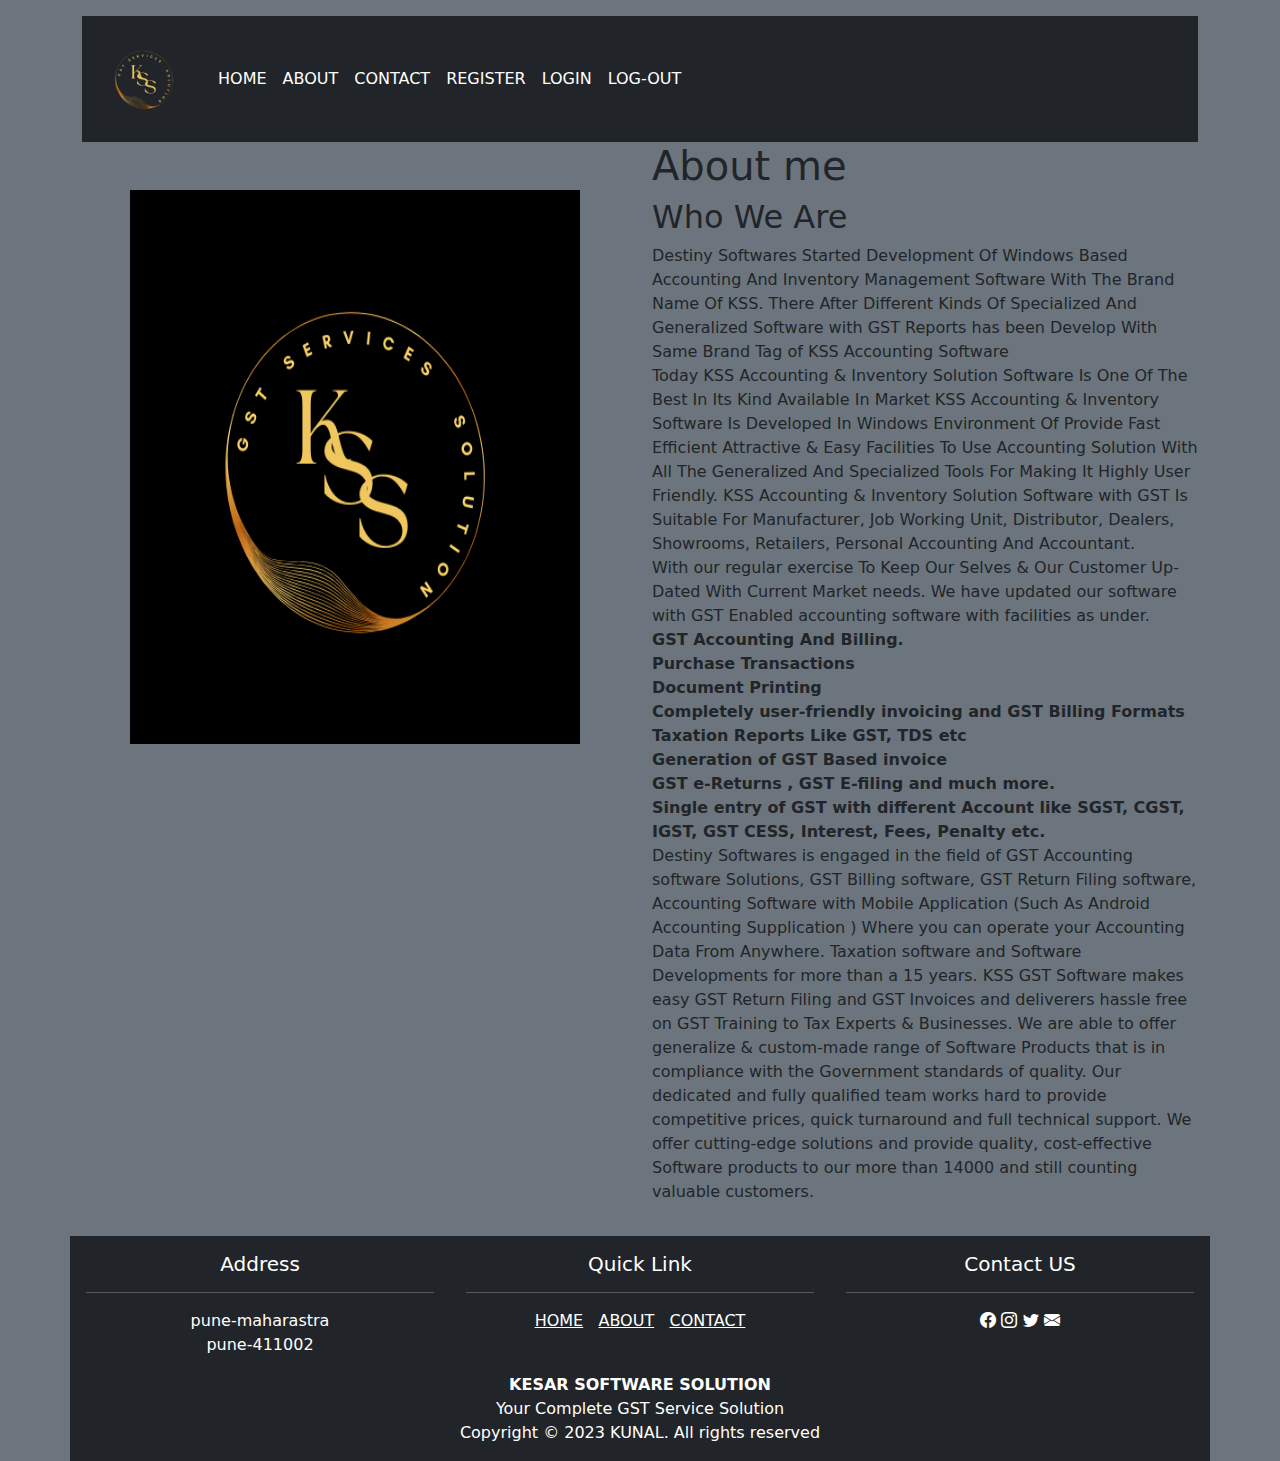
<file: about.html>
<!DOCTYPE html>
<html lang="en">
<head>
    <meta charset="UTF-8">
    <meta name="viewport" content="width=device-width, initial-scale=1.0">
    <title>KGS</title>
    <link rel="stylesheet" href="static/css/bootstrap.min.css">
    <link rel="stylesheet" href="static/css/style.css">
    <link rel="stylesheet" href="https://cdn.jsdelivr.net/npm/bootstrap-icons@1.11.1/font/bootstrap-icons.css">
</head>
<body class="bg-secondary">
    <div class="container ">
        <div class="row"><!--header section start-->
            <div class="col-md-12 mt-3">
                <nav class="navbar navbar-expand-lg navbar-dark bg-dark text-white">
                    <div class="container-fluid">
                      <a class="navbar-brand" href="index.html"><img src="static/images/g-removebg-preview.png" alt="" style="height: 100px; width: 100px;"></a>
                      <button class="navbar-toggler" type="button" data-bs-toggle="collapse" data-bs-target="#navbarNavDropdown" aria-controls="navbarNavDropdown" aria-expanded="false" aria-label="Toggle navigation">
                        <span class="navbar-toggler-icon"></span>
                      </button>
                      <div class="collapse navbar-collapse" id="navbarNavDropdown">
                        <ul class="navbar-nav">
                          <li class="nav-item">
                            <a class="nav-link active" aria-current="page" href="index.html">HOME</a>
                          </li>
                          <li class="nav-item">
                            <a class="nav-link active" href="about.html">ABOUT</a>
                          </li>
                          <li class="nav-item">
                            <a class="nav-link active" href="contact.html">CONTACT</a>
                          </li>
                          <li class="nav-item">
                            <a class="nav-link active" href="register.html">REGISTER</a>
                          </li>
                          <li class="nav-item">
                            <a class="nav-link active" href="login.html">LOGIN</a>
                          </li>
                          <li class="nav-item">
                            <a class="nav-link active" href="product.html">LOG-OUT</a>
                          </li>
                          <!--
                          <li class="nav-item dropdown">
                            <a class="nav-link dropdown-toggle" href="#" id="navbarDropdownMenuLink" role="button" data-bs-toggle="dropdown" aria-expanded="false">
                              Dropdown link
                            </a>
                            <ul class="dropdown-menu" aria-labelledby="navbarDropdownMenuLink">
                              <li><a class="dropdown-item" href="#">Action</a></li>
                              <li><a class="dropdown-item" href="#">Another action</a></li>
                              <li><a class="dropdown-item" href="#">Something else here</a></li>
                            </ul>
                          </li>-->
                        </ul>
                      </div>
                    </div>
                  </nav>
            </div>
        </div><!--header sectioin end-->
        <div class="row"><!--about sectioin start-->
        
            <div class="col-md-6 ">
              <div class="about-img mb-5">
                <img src="static/images/g.png" class="img-fluid p-5" alt="..." style="height: 650px; width: 650px;">       
              </div>
            </div>
            <div class="col-md-6 ">
              <h1 class="section-title">About me</h1>
              <h2>Who We Are</h2>
                <p>
                    Destiny Softwares Started Development Of Windows Based Accounting And Inventory Management Software With The Brand Name Of KSS. There After Different Kinds Of Specialized And Generalized Software with GST Reports has been Develop With Same Brand Tag of KSS Accounting Software <br>

                    Today KSS Accounting & Inventory Solution Software Is One Of The Best In Its Kind Available In Market KSS Accounting & Inventory Software Is Developed In Windows Environment Of Provide Fast Efficient Attractive & Easy Facilities To Use Accounting Solution With All The Generalized And Specialized Tools For Making It Highly User Friendly. KSS Accounting & Inventory Solution Software with GST Is Suitable For Manufacturer, Job Working Unit, Distributor, Dealers, Showrooms, Retailers, Personal Accounting And Accountant. <br>
                    
                    With our regular exercise To Keep Our Selves & Our Customer Up-Dated With Current Market needs. We have updated our software with GST Enabled accounting software with facilities as under. <br>
                    
                    <b> GST Accounting And Billing. <br>
                     Purchase Transactions <br>
                     Document Printing <br>
                     Completely user-friendly invoicing and GST Billing Formats <br>
                     Taxation Reports Like GST, TDS etc <br>
                     Generation of GST Based invoice <br>
                     GST e-Returns , GST E-filing and much more. <br>
                     Single entry of GST with different Account like SGST, CGST, IGST, GST CESS, Interest, Fees, Penalty etc. </b> <br>
                     
                    
                    Destiny Softwares is engaged in the field of GST Accounting software Solutions, GST Billing software, GST Return Filing software, Accounting Software with Mobile Application (Such As Android Accounting Supplication ) Where you can operate your Accounting Data From Anywhere. Taxation software and Software Developments for more than a 15 years. KSS GST Software makes easy GST Return Filing and GST Invoices and deliverers hassle free on GST Training to Tax Experts & Businesses. We are able to offer generalize & custom-made range of Software Products that is in compliance with the Government standards of quality. Our dedicated and fully qualified team works hard to provide competitive prices, quick turnaround and full technical support. We offer cutting-edge solutions and provide quality, cost-effective Software products to our more than 14000 and still counting valuable customers.
                </p>
              
            </div>
        
          </div><!--about sectioin end-->
        
        <div class="row mt-3 "><!--footer section start-->
            
            <div class="col-md-4 bg-dark p-3 anchor" >
                <h5 class="anchor">Address</h5>
                <hr>
                pune-maharastra <br>
                pune-411002 <br>
            </div>
            <div class="col-md-4 bg-dark p-3 anchor">
                <h5 class="anchor">Quick Link</h5>
                <hr>
               
               <u><a href="product.html" class="anchor">HOME</a></u>&nbsp;&nbsp;
               <u><a href="about.html" class="anchor">ABOUT</a></u>&nbsp;&nbsp;
               <u><a href="contact.html"class="anchor">CONTACT</a></u>
            </div>
            <div class="col-md-4 bg-dark p-3 anchor">
                <h5 class="anchor">Contact US</h5>
                <hr>
                <a href="#" target="_blank"><i class="bi bi-facebook anchor"></i></a>
                <a href="#" target="_blank"><i class="bi bi-instagram anchor"></i></a>
                <a href="#" target="_blank"><i class="bi bi-twitter anchor"></i></a>
                <a href="#" target="_blank"><i class="bi bi-envelope-fill anchor"></i></a>
               
            </div>

        </div><!--footer sectioin end-->
        <div class="row">
          <div class="col-md-12 bg-dark anchor">
            <b>KESAR SOFTWARE SOLUTION</b> <br>
          
          Your Complete GST Service Solution
         
          <p>Copyright © 2023 KUNAL. All rights reserved</p>
        </div>
        </div>
</div>
<script src="static/js/bootstrap.min.js"></script>
<script src="static/js/popper.js"></script>
</body>
</file>
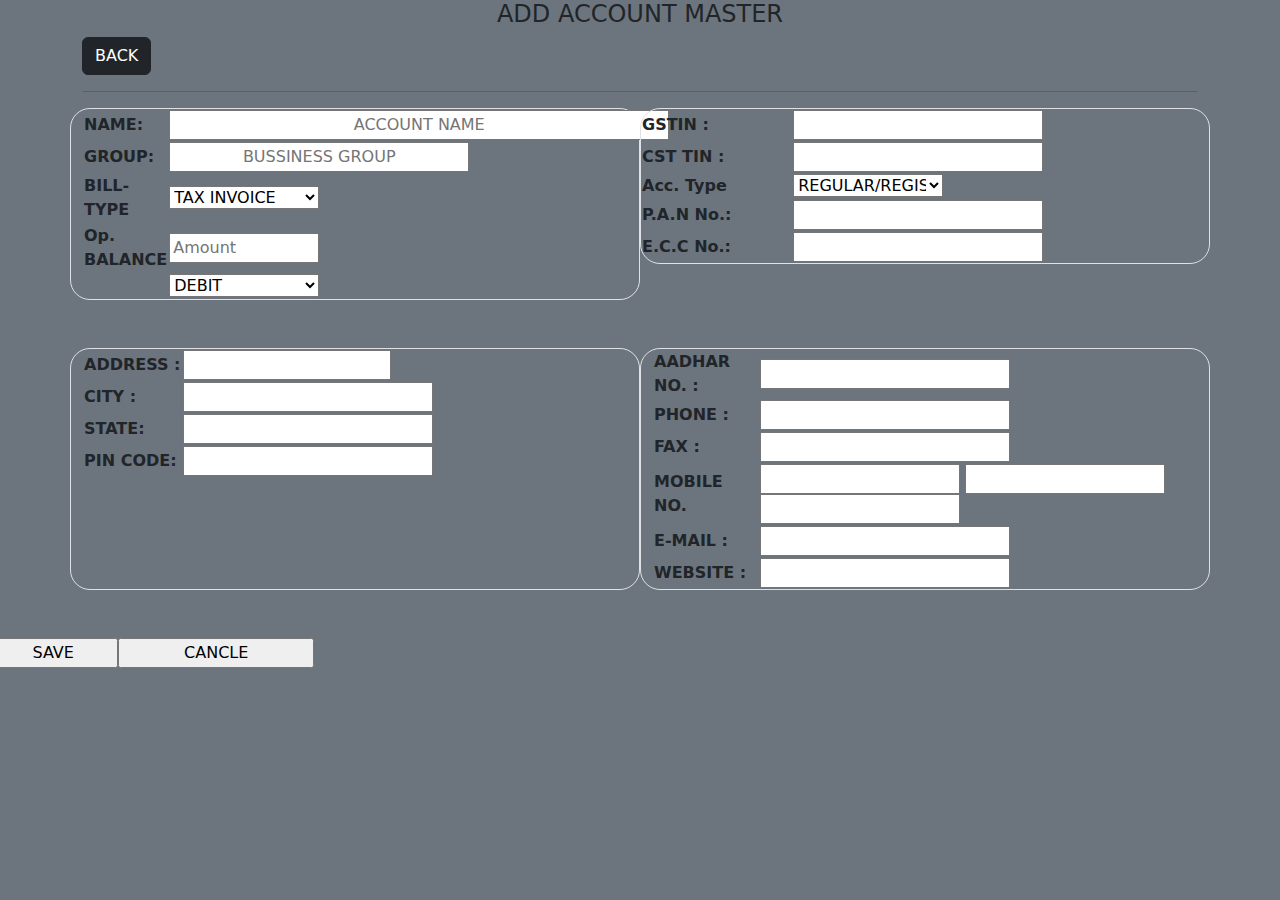
<file: account_master.html>
<!DOCTYPE html>
<html lang="en">

<head>
    <meta charset="UTF-8">
    <meta name="viewport" content="width=device-width, initial-scale=1.0">
    <title>KGS</title>
    <link rel="stylesheet" href="static/css/bootstrap.min.css">
    <link rel="stylesheet" href="static/css/style.css">
    <link rel="stylesheet" href="https://cdn.jsdelivr.net/npm/bootstrap-icons@1.11.1/font/bootstrap-icons.css">
</head>

<body class="bg-secondary">

    <div class="container">
        <h4 style="text-align: center;"> ADD ACCOUNT MASTER </h4> <a href="index.html" class="btn btn-dark">BACK</a>
        <hr>
        <div class="row mb-4">
            <div class="col-md-6 mb-4 border"   style="border-radius: 20px;">
                <table>

                    <tr>
                        <th>NAME:</th>
                        <td><input type="text" placeholder="ACCOUNT NAME" style="width: 500px; text-align: center;"
                                name="uname"></td>
                    </tr>

                    <tr>
                        <th>GROUP:</th>
                        <td><input type="text" placeholder="BUSSINESS GROUP" style="width: 300px; text-align: center;"
                                name="ugroup"> </td>
                    </tr>
                    <tr>
                        <th>BILL-TYPE</th>
                        <td><select style="text-size-adjust: 20px; width: 150px;">
                                <option>TAX INVOICE</option>
                                <option>DEBIT</option>
                            </select>
                        </td>
                    </tr>
                    <tr>
                        <th>Op. BALANCE</th>
                        <td><input type="number" placeholder="Amount" style="width: 150px;" name="ubal"></td>

                    </tr>
                    <tr>
                        <th>
                        <td>
                            <select style="text-size-adjust: 20px; width: 150px;">
                                <option>DEBIT</option>
                                <option>CREDIT</option>
                            </select>
                        </td>
                        </th>
                    </tr>

                </table>
            </div>


            <div class="col-md-6 mb-4 ">
                <div class="row mb-4 border"  style="border-radius: 20px;">
                    <table>

                        <tr>
                            <th>GSTIN :</th>
                            <td><input type="ADDRESS" style="width: 250px;" name="ugst"></td>
                        </tr>
                        <tr>
                            <th>CST TIN :</th>
                            <td><input type="ADDRESS" style="width: 250px;" name="ucst"> </td>
                        </tr>
                        <tr>
                            <th>Acc. Type</th>
                            <td><select style="text-size-adjust: 20px; width: 150px;">
                                    <option>REGULAR/REGISTER</option>
                                    <option>COMPOSITE</option>
                                    <option>UNREGISTERED</option>
                                    <option>CONSUMER</option>
                                </select>
                            </td>
                        </tr>
                        <tr>
                            <th>P.A.N No.:</th>
                            <td><input type="ADDRESS" style="width: 250px;" name="upan"></td>
                        </tr>
                        <tr>
                            <th>E.C.C No.:</th>
                            <td><input type="pin" style="width: 250px;" name="uecc"></td>
                        </tr>
                    </table>
                </div>

            </div>
        </div>
        <div class="row mb-4 mb-4">
            <div class="col-md-6 mb-4 border"  style="border-radius: 20px;">
                <table>
                    <tr>
                        <th>ADDRESS :</th>
                        <td><input type="ADDRESS" name="uadd"></td>
                    </tr>
                    <tr>
                        <th>CITY :</th>
                        <td><input type="ADDRESS" style="width: 250px;" name="ucity"></td>
                    </tr>
                    <tr>
                        <th> STATE:</th>
                        <td><input type="ADDRESS" style="width: 250px;" name="usate"></td>
                    </tr>
                    <tr>
                        <th>PIN CODE:</th>
                        <td><input type="pin" style="width: 250px;" name="upin"></td>
                    </tr>
                </table>
            </div>
            <div class="col-md-6 mb-4 border" style="border-radius: 20px;">
                <table>
                    <tr>
                        <th>AADHAR NO. :</th>
                        <td><input type="number" style="width: 250px;" name="uadar"></td>
                    </tr>
                    <tr>
                        <th> PHONE :</th>
                        <td><input type="number" style="width: 250px;" name="uphone"></td>
                    </tr>
                    <tr>
                        <th>FAX :</th>
                        <td><input type="number" style="width: 250px;" name="ufax"></td>
                    </tr>
                    <tr>
                        <th>MOBILE NO.</th>
                        <td><input type="number" style="width: 200px;" name="uno1">
                        <input type="number" style="width: 200px;" name="uno2">
                        <input type="number" style="width: 200px;" name="uno3"></td>
                    </tr>
                    <tr>
                        <th>E-MAIL :</th>
                        <td><input type="email" style="width: 250px;" name="umail"></td>
                    </tr>
                    <tr>
                        <th>WEBSITE :</th>
                        <td><input type="text" style="width: 250px;" name="uweb"></td>
                    </tr>
                </table>
            </div>
        </div>
    </div>
    <div class="row ">
        <input type="submit" value="SAVE" style="width: 10%;">
        <input type="submit" value="CANCLE" style="width: 15%;">
    </div>



    <script src="static/js/bootstrap.min.js"></script>
    <script src="static/js/popper.js"></script>
</body>
</file>
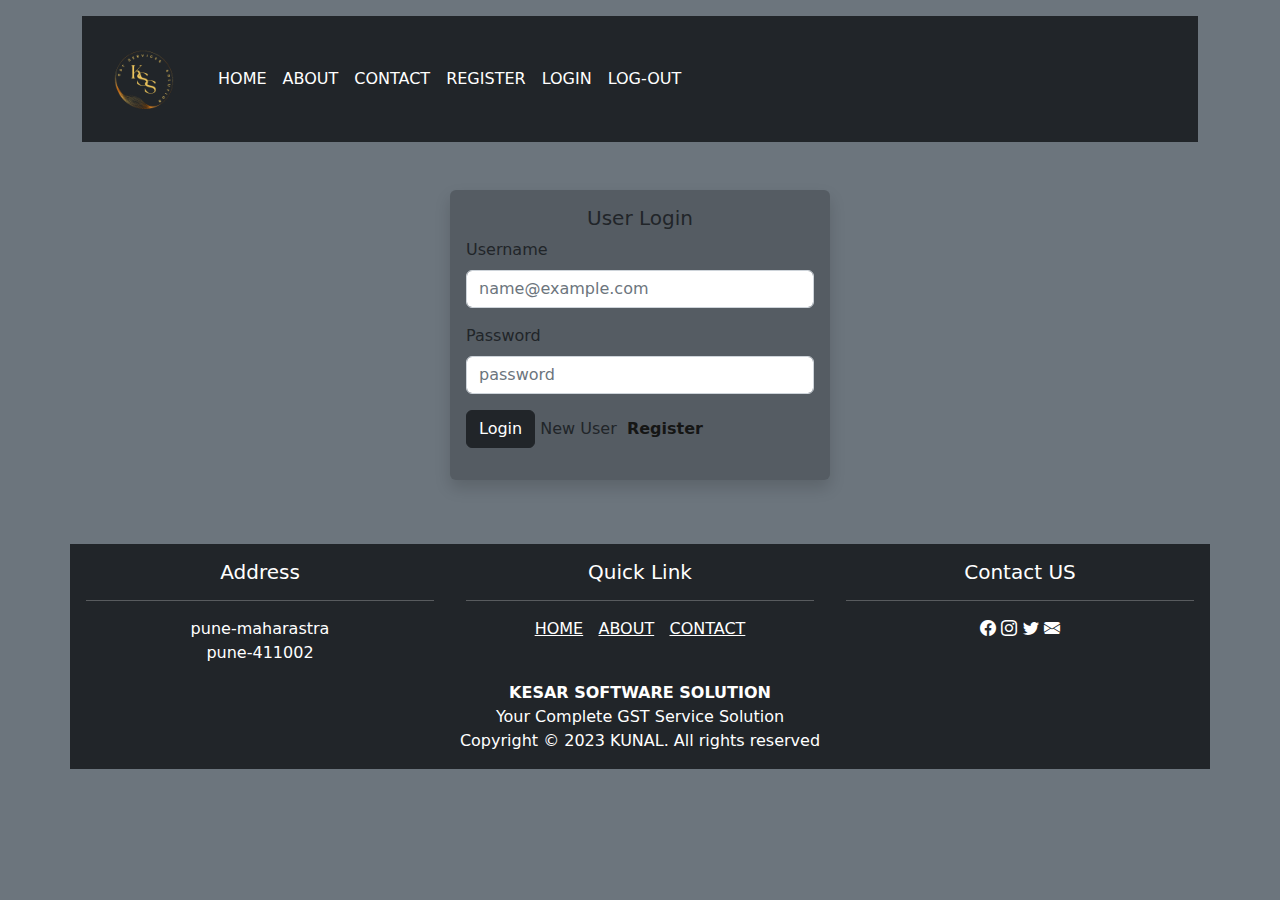
<file: login.html>
<!DOCTYPE html>
<html lang="en">
<head>
    <meta charset="UTF-8">
    <meta name="viewport" content="width=device-width, initial-scale=1.0">
    <title>KGS</title>
    <link rel="stylesheet" href="static/css/bootstrap.min.css">
    <link rel="stylesheet" href="static/css/style.css">
    <link rel="stylesheet" href="https://cdn.jsdelivr.net/npm/bootstrap-icons@1.11.1/font/bootstrap-icons.css">
</head>
<body class="bg-secondary">
    <div class="container ">
        <div class="row"><!--header section start-->
            <div class="col-md-12 mt-3">
                <nav class="navbar navbar-expand-lg navbar-dark bg-dark text-white">
                    <div class="container-fluid">
                      <a class="navbar-brand" href="index.html"><img src="static/images/g-removebg-preview.png" alt="" style="height: 100px; width: 100px;"></a>
                      <button class="navbar-toggler" type="button" data-bs-toggle="collapse" data-bs-target="#navbarNavDropdown" aria-controls="navbarNavDropdown" aria-expanded="false" aria-label="Toggle navigation">
                        <span class="navbar-toggler-icon"></span>
                      </button>
                      <div class="collapse navbar-collapse" id="navbarNavDropdown">
                        <ul class="navbar-nav">
                          <li class="nav-item">
                            <a class="nav-link active" aria-current="page" href="index.html">HOME</a>
                          </li>
                          <li class="nav-item">
                            <a class="nav-link active" href="about.html">ABOUT</a>
                          </li>
                          <li class="nav-item">
                            <a class="nav-link active" href="contact.html">CONTACT</a>
                          </li>
                          <li class="nav-item">
                            <a class="nav-link active" href="register.html">REGISTER</a>
                          </li>
                          <li class="nav-item">
                            <a class="nav-link active" href="login.html">LOGIN</a>
                          </li>
                          <li class="nav-item">
                            <a class="nav-link active" href="product.html">LOG-OUT</a>
                          </li>
                          <!--
                          <li class="nav-item dropdown">
                            <a class="nav-link dropdown-toggle" href="#" id="navbarDropdownMenuLink" role="button" data-bs-toggle="dropdown" aria-expanded="false">
                              Dropdown link
                            </a>
                            <ul class="dropdown-menu" aria-labelledby="navbarDropdownMenuLink">
                              <li><a class="dropdown-item" href="#">Action</a></li>
                              <li><a class="dropdown-item" href="#">Another action</a></li>
                              <li><a class="dropdown-item" href="#">Something else here</a></li>
                            </ul>
                          </li>-->
                        </ul>
                      </div>
                    </div>
                  </nav>
            </div>
        </div><!--header sectioin end-->
        <div class="row mt-5 ">
            <div class="col-md-4 mx-auto shadow p-3 mb-5 bg-dark rounded" style="--bs-bg-opacity:30%">
              <h5 class="text-center">User Login</h5>
              <form method="POST">
                <div class="mb-3">
                    <label for="Input1" class="form-label">Username</label>
                    <input type="email" class="form-control" id="Input1" placeholder="name@example.com">
                </div>
                <div class="mb-3">
                    <label for="Input2" class="form-label">Password</label>
                    <input type="password" class="form-control" id="Input2" placeholder="password">
                </div>
                <div class="mb-3">
                    <input type="submit" value="Login" class="btn btn-dark">
                    New User<a href="register.html" style="text-decoration: none; color:rgb(21, 22, 21)">&nbsp;&nbsp;<b>Register</b></a>
        
                </div>
              </form>
            </div>
        </div>
        <div class="row mt-3 "><!--footer section start-->
            
            <div class="col-md-4 bg-dark p-3 anchor" >
                <h5 class="anchor">Address</h5>
                <hr>
                pune-maharastra <br>
                pune-411002 <br>
            </div>
            <div class="col-md-4 bg-dark p-3 anchor">
                <h5 class="anchor">Quick Link</h5>
                <hr>
               
               <u><a href="product.html" class="anchor">HOME</a></u>&nbsp;&nbsp;
               <u><a href="about.html" class="anchor">ABOUT</a></u>&nbsp;&nbsp;
               <u><a href="contact.html"class="anchor">CONTACT</a></u>
            </div>
            <div class="col-md-4 bg-dark p-3 anchor">
                <h5 class="anchor">Contact US</h5>
                <hr>
                <a href="#" target="_blank"><i class="bi bi-facebook anchor"></i></a>
                <a href="#" target="_blank"><i class="bi bi-instagram anchor"></i></a>
                <a href="#" target="_blank"><i class="bi bi-twitter anchor"></i></a>
                <a href="#" target="_blank"><i class="bi bi-envelope-fill anchor"></i></a>
               
            </div>

        </div><!--footer sectioin end-->
        <div class="row">
          <div class="col-md-12 bg-dark anchor">
            <b>KESAR SOFTWARE SOLUTION</b> <br>
          
          Your Complete GST Service Solution
         
          <p>Copyright © 2023 KUNAL. All rights reserved</p>
        </div>
        </div>
</div>
<script src="static/js/bootstrap.min.js"></script>
<script src="static/js/popper.js"></script>
</body>
</file>
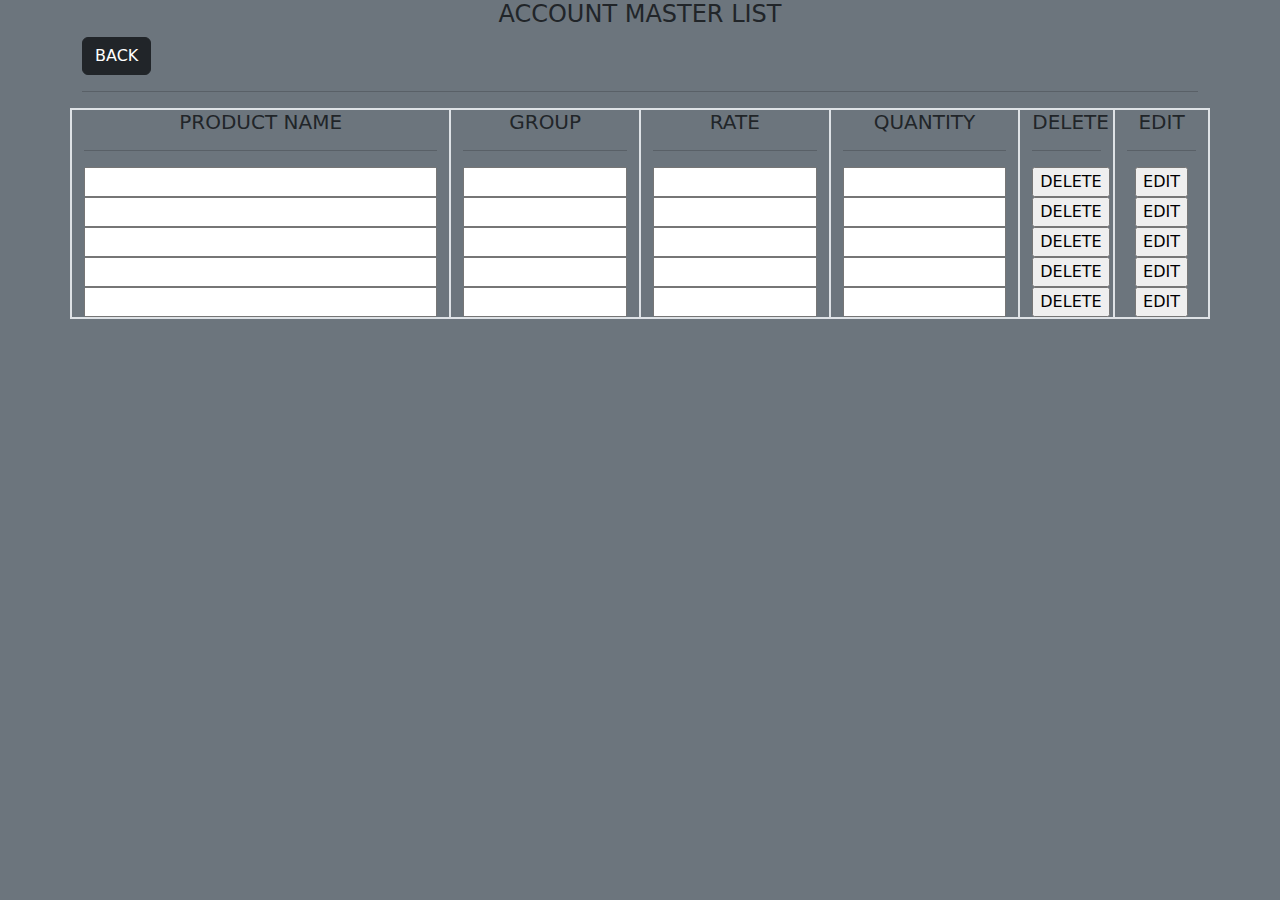
<file: product_list.html>
<!DOCTYPE html>
<html lang="en">
<head>
    <meta charset="UTF-8">
    <meta name="viewport" content="width=device-width, initial-scale=1.0">
    <title>KGS</title>
    <link rel="stylesheet" href="static/css/bootstrap.min.css">
    <link rel="stylesheet" href="static/css/style.css">
    <link rel="stylesheet" href="https://cdn.jsdelivr.net/npm/bootstrap-icons@1.11.1/font/bootstrap-icons.css">
</head>
<body class="bg-secondary">
    
        <div class="container">
            <h4 style="text-align: center;"> ACCOUNT MASTER LIST  </h4> <a href="index.html" class="btn btn-dark">BACK</a><hr> 
            <div class="row border " style="text-align: center;">
                <div class="col-md-4 border">
                    <h5>PRODUCT NAME</h5> <hr>
                    <td><input type="text" style="width: 100%;"></td> <br>
                    <td><input type="text" style="width: 100%;"></td> <br>
                    <td><input type="text" style="width: 100%;"></td> <br>
                    <td><input type="text" style="width: 100%;"></td> <br>
                    <td><input type="text" style="width: 100%;"></td> <br>
                </div>
                <div class="col-md-2 border">
                    <h5>GROUP</h5> <hr>
                    <td><input type="text" style="width: 100%;"></td>
                    <td><input type="text" style="width: 100%;"></td>
                    <td><input type="text" style="width: 100%;"></td>
                    <td><input type="text" style="width: 100%;"></td>
                    <td><input type="text" style="width: 100%;"></td>
                </div>
                <div class="col-md-2 border">
                    <h5>RATE</h5> <hr>
                    <td><input type="nuumber" style="width: 100%;"></td>
                    <td><input type="number" style="width: 100%;"></td>
                    <td><input type="number" style="width: 100%;"></td>
                    <td><input type="number" style="width: 100%;"></td>
                    <td><input type="number" style="width: 100%;"></td>
                </div>
                <div class="col-md-2 border">
                    <h5>QUANTITY</h5> <hr>
                    <td><input type="nuumber" style="width: 100%;"></td>
                    <td><input type="number" style="width: 100%;"></td>
                    <td><input type="number" style="width: 100%;"></td>
                    <td><input type="number" style="width: 100%;"></td>
                    <td><input type="number" style="width: 100%;"></td>
                </div>
                <div class="col-md-1 border">
                    <h5>DELETE</h5> <hr>
                    <td><input type="submit" value="DELETE"></td> <br>
                    <td><input type="submit" value="DELETE"></td> <br>
                    <td><input type="submit" value="DELETE"></td> <br>
                    <td><input type="submit" value="DELETE"></td> <br>
                    <td><input type="submit" value="DELETE"></td> <br>                  
                </div>
                <div class="col-md-1 border">
                    <h5>EDIT</h5> <hr>
                    <td><input type="submit" value="EDIT"></td> <br>
                    <td><input type="submit" value="EDIT"></td> <br>
                    <td><input type="submit" value="EDIT"></td> <br>
                    <td><input type="submit" value="EDIT"></td> <br>
                    <td><input type="submit" value="EDIT"></td> <br>                   
                </div>
            </div>
        </div>
          
        
        
<script src="static/js/bootstrap.min.js"></script>
<script src="static/js/popper.js"></script>
</body>
</file>
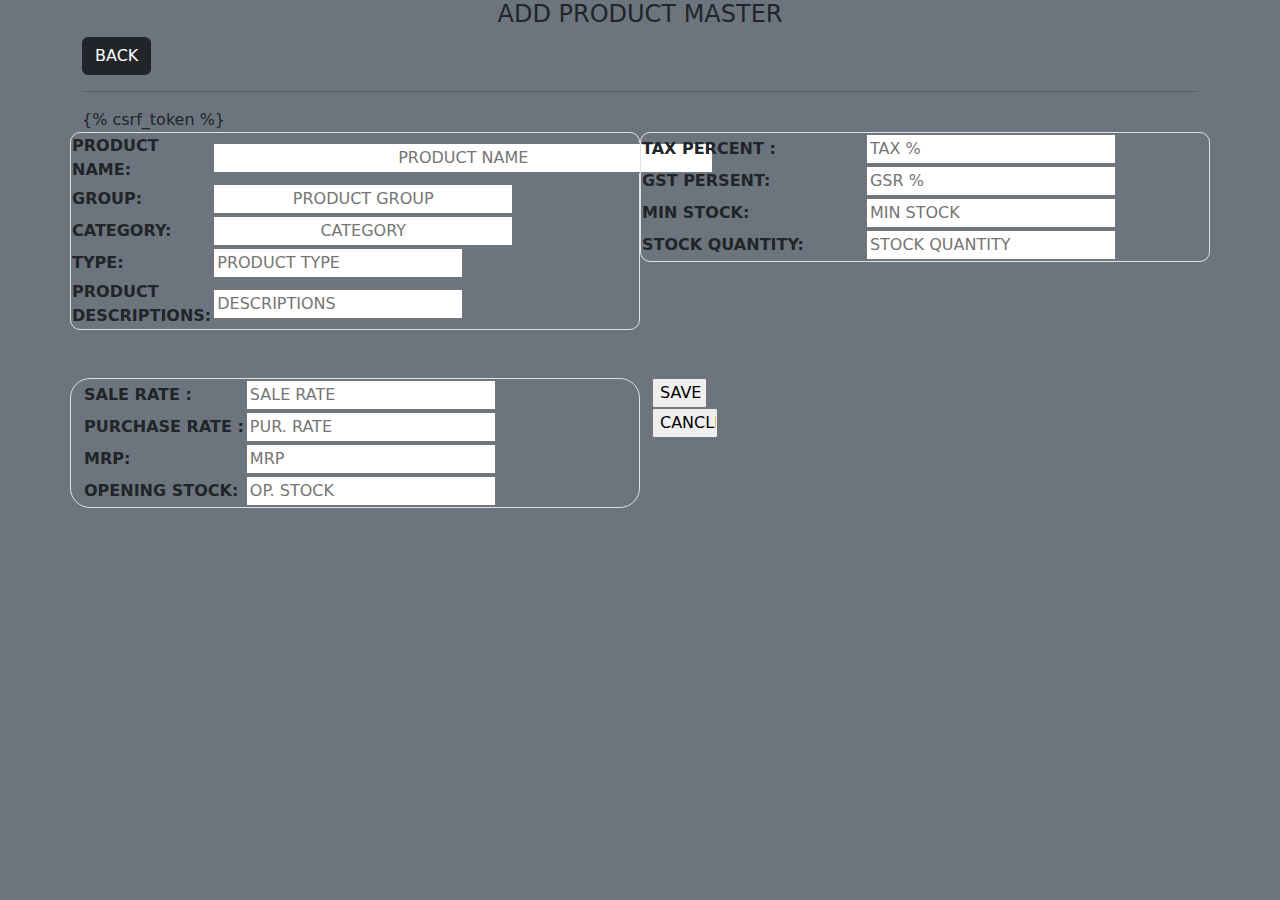
<file: product_master.html>
<!DOCTYPE html>
<html lang="en">

<head>
    <meta charset="UTF-8">
    <meta name="viewport" content="width=device-width, initial-scale=1.0">
    <title>KGS</title>
    <link rel="stylesheet" href="static/css/bootstrap.min.css">
    <link rel="stylesheet" href="static/css/style.css">
    <link rel="stylesheet" href="https://cdn.jsdelivr.net/npm/bootstrap-icons@1.11.1/font/bootstrap-icons.css">
</head>

<body class="bg-secondary">

    <div class="container">
        <h4 style="text-align: center;"> ADD PRODUCT MASTER </h4> <a href="index.html" class="btn btn-dark">BACK</a>
        <hr>
        <form action="" method="post">
            {% csrf_token %}
            <div class="row mb-4">
                <div class="col-md-6 mb-4 border" style="border-radius: 10px;">
                    <div class="row">
                        <table>

                            <tr>
                                <th> PRODUCT NAME: </th>
                                <td><input type="text" placeholder="PRODUCT NAME"
                                        style="width: 500px; text-align: center;" name="uname"></td>
                            </tr>

                            <tr>
                                <th>GROUP: </th>
                                <td><input type="text" placeholder="PRODUCT GROUP"
                                        style="width: 300px; text-align: center;" name="ugroup"> </td>
                            </tr>
                            <tr>
                                <th>CATEGORY: </th>
                                <td><input type="text" placeholder="CATEGORY" style="width: 300px; text-align: center;"
                                        name="ucat"> </td>

                            </tr>
                            <tr>
                                <th>TYPE: </th>
                                <td><input type="text" placeholder="PRODUCT TYPE" style="width: 250px;" name="utype">
                                </td>

                            </tr>
                            <tr>
                                <th>PRODUCT DESCRIPTIONS: </th>
                                <td><input type="text" placeholder="DESCRIPTIONS" style="width: 250px;" name="udec">
                                </td>
                            </tr>


                        </table>
                    </div>
                </div>


                <div class="col-md-6 mb-4 ">
                    <div class="row mb-4 border" style="border-radius: 10px;">
                        <table>

                            <tr>
                                <th>TAX PERCENT :</th>
                                <td><input type="number" style="width: 250px;" placeholder="TAX %" name="utp"></td>
                            </tr>
                            <tr>
                                <th>GST PERSENT:</th>
                                <td><input type="number" style="width: 250px;" placeholder="GSR %" name="ugp"> </td>
                            </tr>

                            <tr>
                                <th>MIN STOCK:</th>
                                <td><input type="number" style="width: 250px;" placeholder="MIN STOCK" name="umin"></td>
                            </tr>
                            <tr>
                                <th>STOCK QUANTITY:</th>
                                <td><input type="NUMBER" style="width: 250px;" placeholder="STOCK QUANTITY" name="usq">
                                </td>
                            </tr>
                        </table>
                    </div>

                </div>
            </div>
            <div class="row mb-4 mb-4">
                <div class="col-md-6 mb-4 border" style="border-radius: 20px;">
                    <table>
                        <tr>
                            <th>SALE RATE :</th>
                            <td><input type="number" style="width: 250px;" placeholder="SALE RATE" name="usale"></td>
                        </tr>
                        <tr>
                            <th>PURCHASE RATE :</th>
                            <td><input type="number" style="width: 250px;" placeholder="PUR. RATE" name="upur"></td>
                        </tr>
                        <tr>
                            <th> MRP:</th>
                            <td><input type="number" style="width: 250px;" placeholder="MRP" name="umrp"></td>
                        </tr>
                        <tr>
                            <th>OPENING STOCK:</th>
                            <td><input type="pin" style="width: 250px;" placeholder="OP. STOCK" name="uops"></td>
                        </tr>
                    </table>
                </div>
                <div class="col-md-6 mb-4 anchor ">

                    <input type="submit" value="SAVE" style="width: 10%; display: block; right: auto;">
                    <input type="reset" value="CANCLE" style="width: 12%;  display: block; right: auto; ">

                </div>
            </div>
        </form>
    </div>




    <script src="static/js/bootstrap.min.js"></script>
    <script src="static/js/popper.js"></script>
</body>
</file>
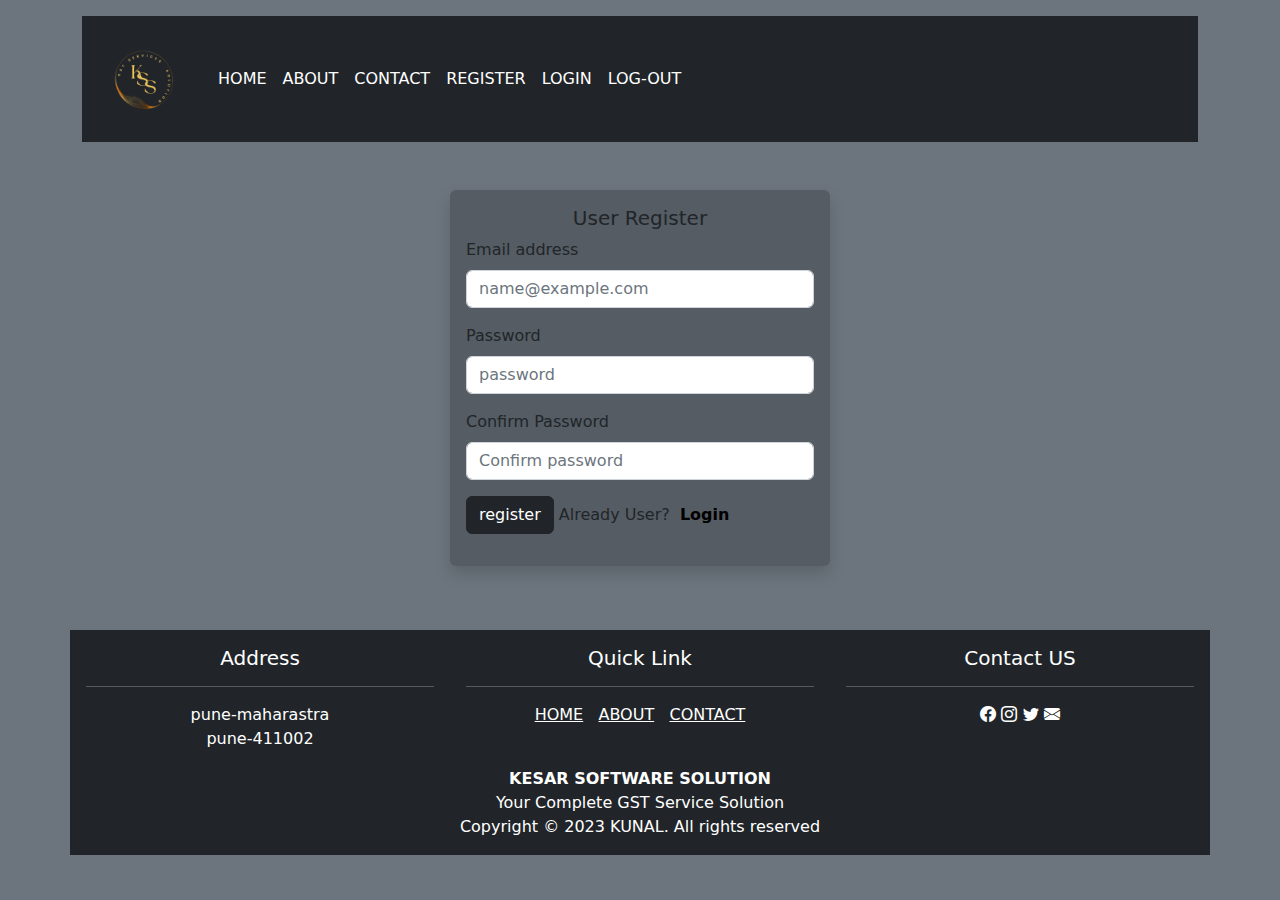
<file: register.html>
<!DOCTYPE html>
<html lang="en">
<head>
    <meta charset="UTF-8">
    <meta name="viewport" content="width=device-width, initial-scale=1.0">
    <title>KGS</title>
    <link rel="stylesheet" href="static/css/bootstrap.min.css">
    <link rel="stylesheet" href="static/css/style.css">
    <link rel="stylesheet" href="https://cdn.jsdelivr.net/npm/bootstrap-icons@1.11.1/font/bootstrap-icons.css">
</head>
<body class="bg-secondary">
    <div class="container ">
        <div class="row"><!--header section start-->
            <div class="col-md-12 mt-3">
                <nav class="navbar navbar-expand-lg navbar-dark bg-dark text-white">
                    <div class="container-fluid">
                      <a class="navbar-brand" href="index.html"><img src="static/images/g-removebg-preview.png" alt="" style="height: 100px; width: 100px;"></a>
                      <button class="navbar-toggler" type="button" data-bs-toggle="collapse" data-bs-target="#navbarNavDropdown" aria-controls="navbarNavDropdown" aria-expanded="false" aria-label="Toggle navigation">
                        <span class="navbar-toggler-icon"></span>
                      </button>
                      <div class="collapse navbar-collapse" id="navbarNavDropdown">
                        <ul class="navbar-nav">
                          <li class="nav-item">
                            <a class="nav-link active" aria-current="page" href="index.html">HOME</a>
                          </li>
                          <li class="nav-item">
                            <a class="nav-link active" href="about.html">ABOUT</a>
                          </li>
                          <li class="nav-item">
                            <a class="nav-link active" href="contact.html">CONTACT</a>
                          </li>
                          <li class="nav-item">
                            <a class="nav-link active" href="register.html">REGISTER</a>
                          </li>
                          <li class="nav-item">
                            <a class="nav-link active" href="login.html">LOGIN</a>
                          </li>
                          <li class="nav-item">
                            <a class="nav-link active" href="product.html">LOG-OUT</a>
                          </li>
                          <!--
                          <li class="nav-item dropdown">
                            <a class="nav-link dropdown-toggle" href="#" id="navbarDropdownMenuLink" role="button" data-bs-toggle="dropdown" aria-expanded="false">
                              Dropdown link
                            </a>
                            <ul class="dropdown-menu" aria-labelledby="navbarDropdownMenuLink">
                              <li><a class="dropdown-item" href="#">Action</a></li>
                              <li><a class="dropdown-item" href="#">Another action</a></li>
                              <li><a class="dropdown-item" href="#">Something else here</a></li>
                            </ul>
                          </li>-->
                        </ul>
                      </div>
                    </div>
                  </nav>
            </div>
        </div><!--header sectioin end-->
        <div class="row mt-5">
            <div class="col-md-4 mx-auto shadow p-3 mb-5 bg-dark rounded " style="--bs-bg-opacity:30%">
              <h5 class="text-center">User Register</h5>
              <form method="POST">
                <div class="mb-3">
                    <label for="Input1" class="form-label">Email address</label>
                    <input type="email" class="form-control" id="Input1" placeholder="name@example.com">
                </div>
                <div class="mb-3">
                    <label for="Input2" class="form-label">Password</label>
                    <input type="password" class="form-control" id="Input2" placeholder="password">
                </div>
                <div class="mb-3">
                    <label for="Input3" class="form-label">Confirm Password</label>
                    <input type="password" class="form-control" id="Input3" placeholder="Confirm password">
                </div>
                <div class="mb-3">
                    <input type="submit" value="register" class="btn btn-dark anchor">
                    Already User?<a href="login.html" style="text-decoration: none; color: black; ">&nbsp;&nbsp;<b>Login</b></a>
        
                </div>
              </form>
            </div>
        </div>
        <div class="row mt-3 "><!--footer section start-->
            
            <div class="col-md-4 bg-dark p-3 anchor" >
                <h5 class="anchor">Address</h5>
                <hr>
                pune-maharastra <br>
                pune-411002 <br>
            </div>
            <div class="col-md-4 bg-dark p-3 anchor">
                <h5 class="anchor">Quick Link</h5>
                <hr>
               
               <u><a href="product.html" class="anchor">HOME</a></u>&nbsp;&nbsp;
               <u><a href="about.html" class="anchor">ABOUT</a></u>&nbsp;&nbsp;
               <u><a href="contact.html"class="anchor">CONTACT</a></u>
            </div>
            <div class="col-md-4 bg-dark p-3 anchor">
                <h5 class="anchor">Contact US</h5>
                <hr>
                <a href="#" target="_blank"><i class="bi bi-facebook anchor"></i></a>
                <a href="#" target="_blank"><i class="bi bi-instagram anchor"></i></a>
                <a href="#" target="_blank"><i class="bi bi-twitter anchor"></i></a>
                <a href="#" target="_blank"><i class="bi bi-envelope-fill anchor"></i></a>
               
            </div>

        </div><!--footer sectioin end-->
        <div class="row">
          <div class="col-md-12 bg-dark anchor">
            <b>KESAR SOFTWARE SOLUTION</b> <br>
          
          Your Complete GST Service Solution
         
          <p>Copyright © 2023 KUNAL. All rights reserved</p>
        </div>
        </div>
</div>
<script src="static/js/bootstrap.min.js"></script>
<script src="static/js/popper.js"></script>
</body>
</file>
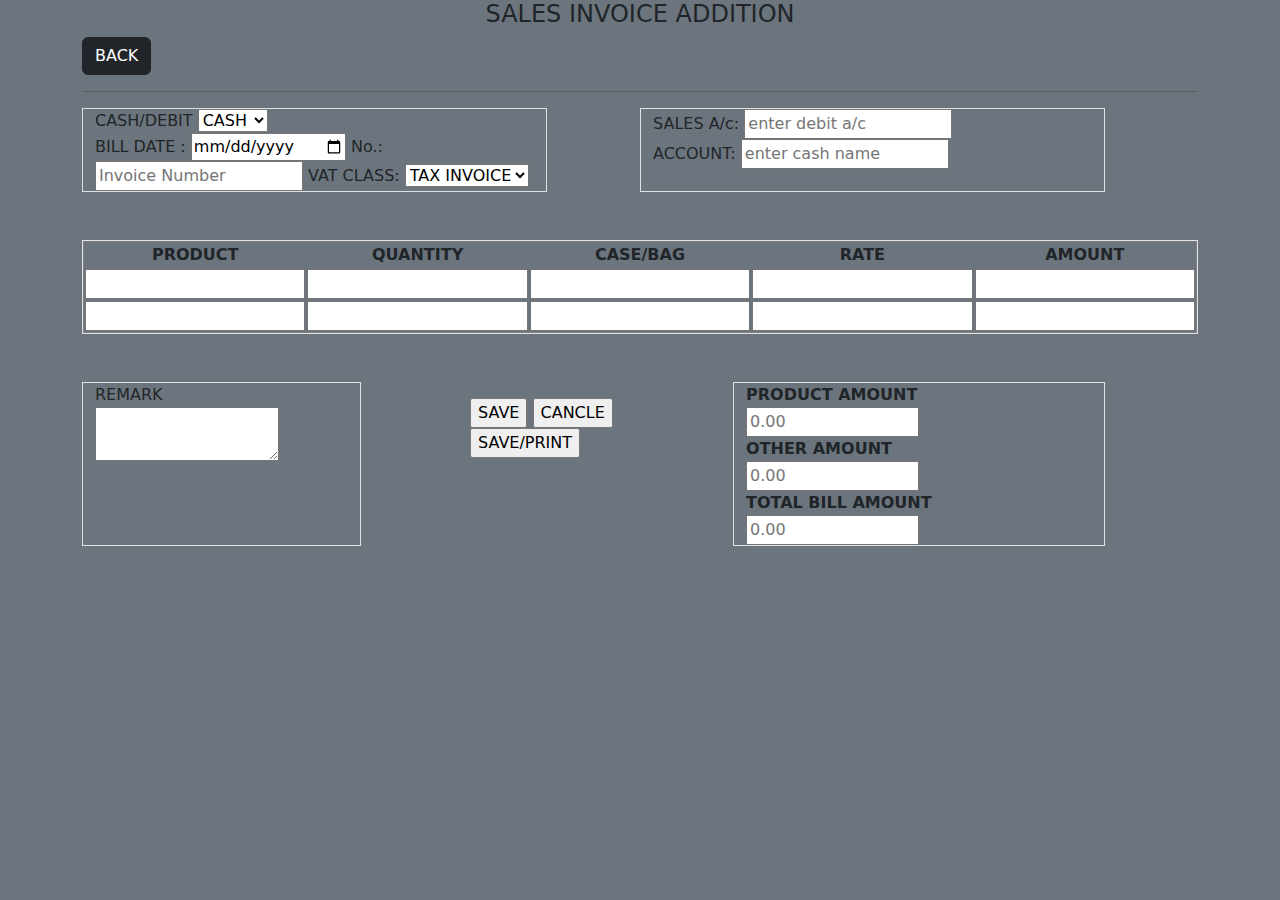
<file: sales invoice add.html>
<!DOCTYPE html>
<html lang="en">
<head>
    <meta charset="UTF-8">
    <meta name="viewport" content="width=device-width, initial-scale=1.0">
    <title>KGS</title>
    <link rel="stylesheet" href="static/css/bootstrap.min.css">
    <link rel="stylesheet" href="static/css/style.css">
    <link rel="stylesheet" href="https://cdn.jsdelivr.net/npm/bootstrap-icons@1.11.1/font/bootstrap-icons.css">
</head>
<body class="bg-secondary">
    
        <div class="container">
            <h4 style="text-align: center;"> SALES INVOICE ADDITION </h4> <a href="index.html" class="btn btn-dark">BACK</a><hr> 
            <div class="row mx-auto mb-5">
                <div class="col-md-5 border ">
                    <label for="text">CASH/DEBIT</label>
                    <select style="text-size-adjust: 20px;"> 
                            <option>CASH</option>
                            <option>DEBIT</option>
                    </select> <br>
                    <label for="date">BILL DATE :</label>
                    <input type="date" id="datepicker" name="datepicker">
                    <label for="date">No.:</label>
                    <input type="number" placeholder="Invoice Number">
                    <label for="text">VAT CLASS:</label>
                    <select style="text-size-adjust: 20px;"> 
                            <option>TAX INVOICE</option>
                            <option>DEBIT</option>
                    </select> <br>
                </div>
                <div class="col-md-5 border offset-1">
                    <label for="name">SALES A/c:</label>
                    <input type="text" placeholder="enter debit a/c"> <br>
                    
                    <label for="address"> ACCOUNT:</label>
                    <input type="text" placeholder="enter cash name"><br>
                    
                </div>
            </div>
            <div class="row mx-auto mb-5 border">
                <table border="1" align="center">
                    <tr style="text-align: center;">
                        <th>PRODUCT </th>
                        <th>QUANTITY</th>
                        <th>CASE/BAG</th>
                        <th>RATE</th>
                        <th>AMOUNT</th>
                        
                    </tr>
                    
                    <tr>
                        <td><input type="text" style="width: 100%;"></td>
                        <td><input type="number" style="width: 100%;"></td>
                        <td><input type="number" style="width: 100%;"></td>
                        <td><input type="number" style="width: 100%;"></td>
                        <td><input type="number" style="width: 100%;"></td>
                    </tr> 
                    <tr>
                        <td><input type="text" style="width: 100%;"></td>
                        <td><input type="number" style="width: 100%;"></td>
                        <td><input type="number" style="width: 100%;"></td>
                        <td><input type="number" style="width: 100%;"></td>
                        <td><input type="number" style="width: 100%;"></td>
                    </tr> 
                   
                    
                </table>
            </div>
            <div class="row mx-auto mb-5">
                <div class="col-md-3 border">
                    <label for="remark">REMARK</label><br>
                    <textarea name="remark"></textarea>
                </div>
                <div class="col-md-3 p-3 offset-1">
                    <input type="submit" value="SAVE">
                    <input type="submit" value="CANCLE">
                    <input type="submit" value="SAVE/PRINT">
                </div>
                <div class="col-md-4 border">
                    <strong>PRODUCT AMOUNT</strong>&nbsp;&nbsp;
                    <input type="number" placeholder="0.00" style="width: 50%;"> <br>
                    
                    <strong>OTHER AMOUNT</strong> &nbsp;&nbsp;&nbsp;&nbsp;&nbsp;&nbsp;
                    <input type="number" placeholder="0.00" style="width: 50%;"><br>
    
                    <strong>TOTAL BILL AMOUNT</strong>
                    <input type="number" placeholder="0.00" style="width: 50%;"><br>
                </div>
             </div>
        </div>
          
        
        
<script src="static/js/bootstrap.min.js"></script>
<script src="static/js/popper.js"></script>
</body>
</file>
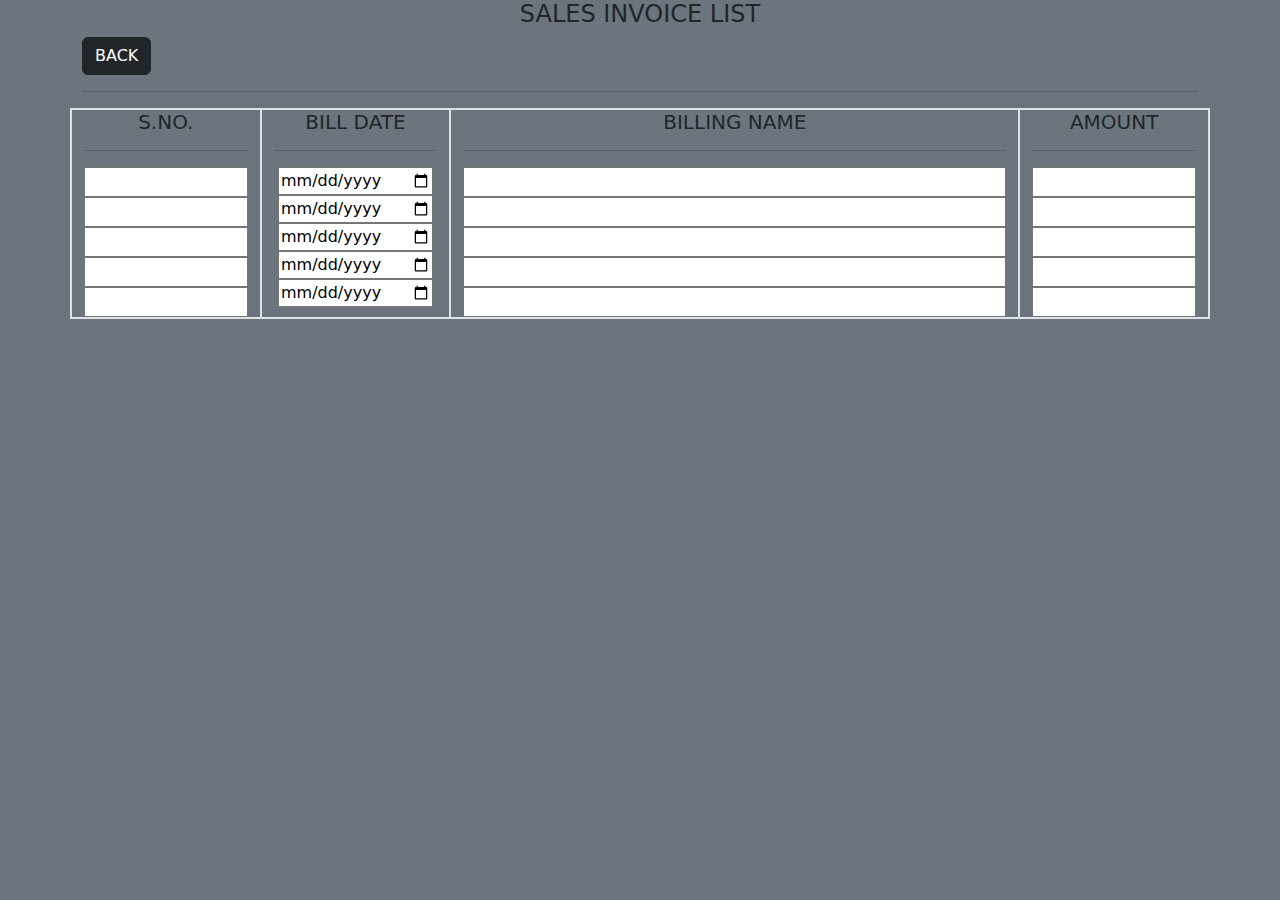
<file: sales list.html>
<!DOCTYPE html>
<html lang="en">
<head>
    <meta charset="UTF-8">
    <meta name="viewport" content="width=device-width, initial-scale=1.0">
    <title>KGS</title>
    <link rel="stylesheet" href="static/css/bootstrap.min.css">
    <link rel="stylesheet" href="static/css/style.css">
    <link rel="stylesheet" href="https://cdn.jsdelivr.net/npm/bootstrap-icons@1.11.1/font/bootstrap-icons.css">
</head>
<body class="bg-secondary">
    
        <div class="container">
            <h4 style="text-align: center;"> SALES INVOICE LIST  </h4> <a href="index.html" class="btn btn-dark">BACK</a><hr> 
            <div class="row border " style="text-align: center;">
                <div class="col-md-2 border">
                    <h5>S.NO.</h5><hr>
                    <td><input type="number" style="width: 100%;"></td>
                    <td><input type="number" style="width: 100%;"></td>
                    <td><input type="number" style="width: 100%;"></td>
                    <td><input type="number" style="width: 100%;"></td>
                    <td><input type="number" style="width: 100%;"></td>
                </div>
                <div class="col-md-2 border">
                    <h5>BILL DATE</h5> <hr>
                    <td><input type="date"></td>
                    <td><input type="date"></td>
                    <td><input type="date"></td>
                    <td><input type="date"></td>
                    <td><input type="date"></td>
                    
                </div>
                <div class="col-md-6 border">
                    <h5>BILLING NAME</h5> <hr>
                    <td><input type="text" style="width: 100%;"></td>
                    <td><input type="text" style="width: 100%;"></td>
                    <td><input type="text" style="width: 100%;"></td>
                    <td><input type="text" style="width: 100%;"></td>
                    <td><input type="text" style="width: 100%;"></td>
                </div>
                <div class="col-md-2 border">
                    <h5>AMOUNT</h5> <hr>
                    <td><input type="number" style="width: 100%;"></td>
                    <td><input type="number" style="width: 100%;"></td>
                    <td><input type="number" style="width: 100%;"></td>
                    <td><input type="number" style="width: 100%;"></td>
                    <td><input type="number" style="width: 100%;"></td>
                </div>
            </div>
        </div>
          
        
        
<script src="static/js/bootstrap.min.js"></script>
<script src="static/js/popper.js"></script>
</body>
</file>
<file: static/css/style.css>
.anchor{
    text-decoration: none;
    color: white;
    text-align: center;
}
.anchor a:hover{
    color: black;
}
.anchor a i:hover{
    color: black;
}
.anchor a{
    text-decoration: none;
    color: white;
    text-align: center;
}
</file>
